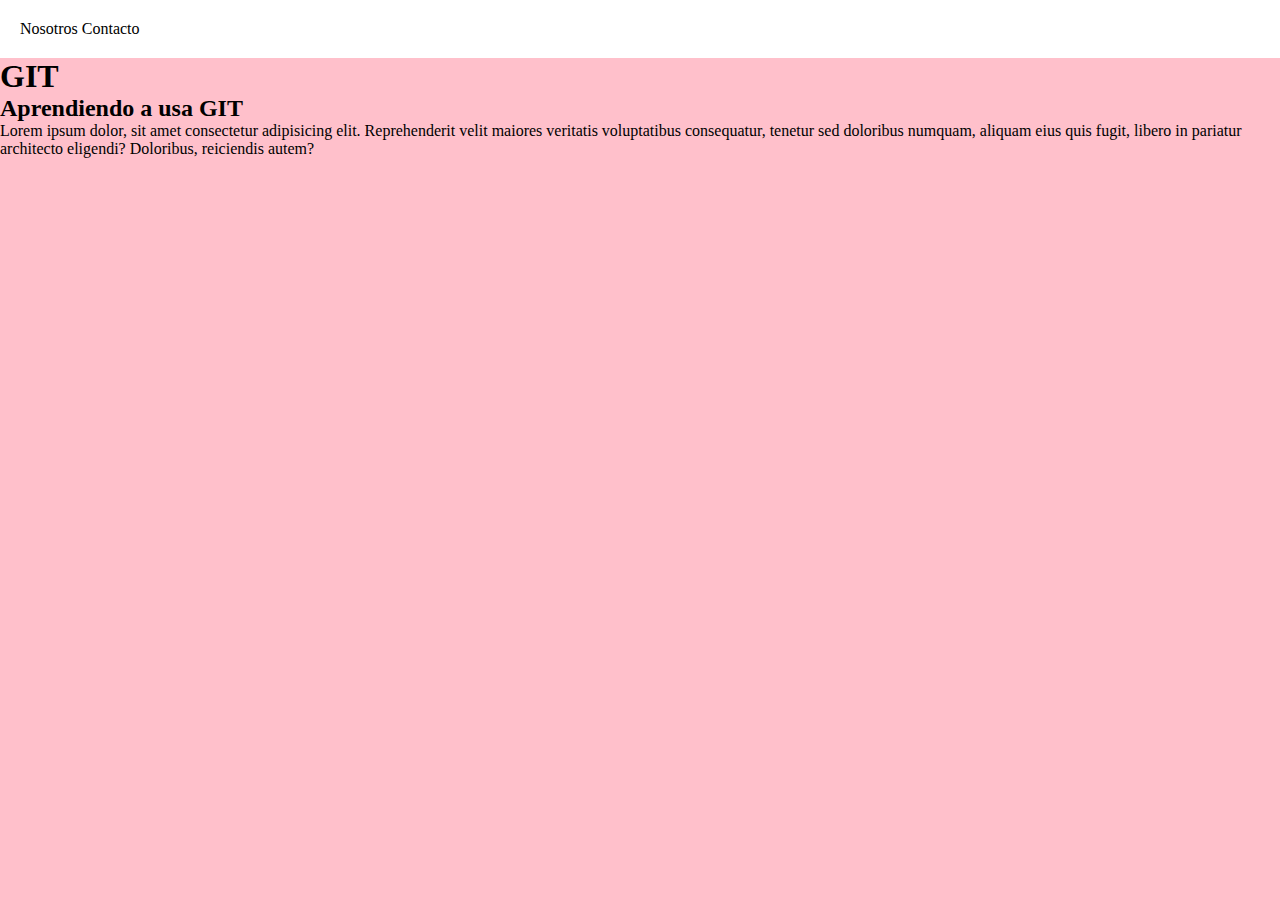
<file: index.html>
<!DOCTYPE html>
<html lang="en">
<head>
    <meta charset="UTF-8">
    <meta http-equiv="X-UA-Compatible" content="IE=edge">
    <meta name="viewport" content="width=device-width, initial-scale=1.0">
    <title>Primer uso de GIT</title>
    <link rel="stylesheet" href="./css/estilos.css">
</head>
<body>
    <header>
        <nav>
            <ul>
                <li><a href="nosotros.html">Nosotros</a></li>
                <li><a href="contacto.html">Contacto</a></li>
            </ul>
        </nav>
    </header>

    <h1>GIT</h1>
    <h2>Aprendiendo a usa GIT</h2>
    <p>Lorem ipsum dolor, sit amet consectetur adipisicing elit. Reprehenderit velit maiores veritatis voluptatibus consequatur, tenetur sed doloribus numquam, aliquam eius quis fugit, libero in pariatur architecto eligendi? Doloribus, reiciendis autem?</p>
</body>
</html>
</file>
<file: css/estilos.css>
*{margin: 0;padding: 0;}

body{
    background-color: pink;
}

header{
    padding: 20px;
    background-color: #fff;
}

li{
    display: inline-block;
}

a{
    text-decoration: none;
    color: black;
}
</file>
